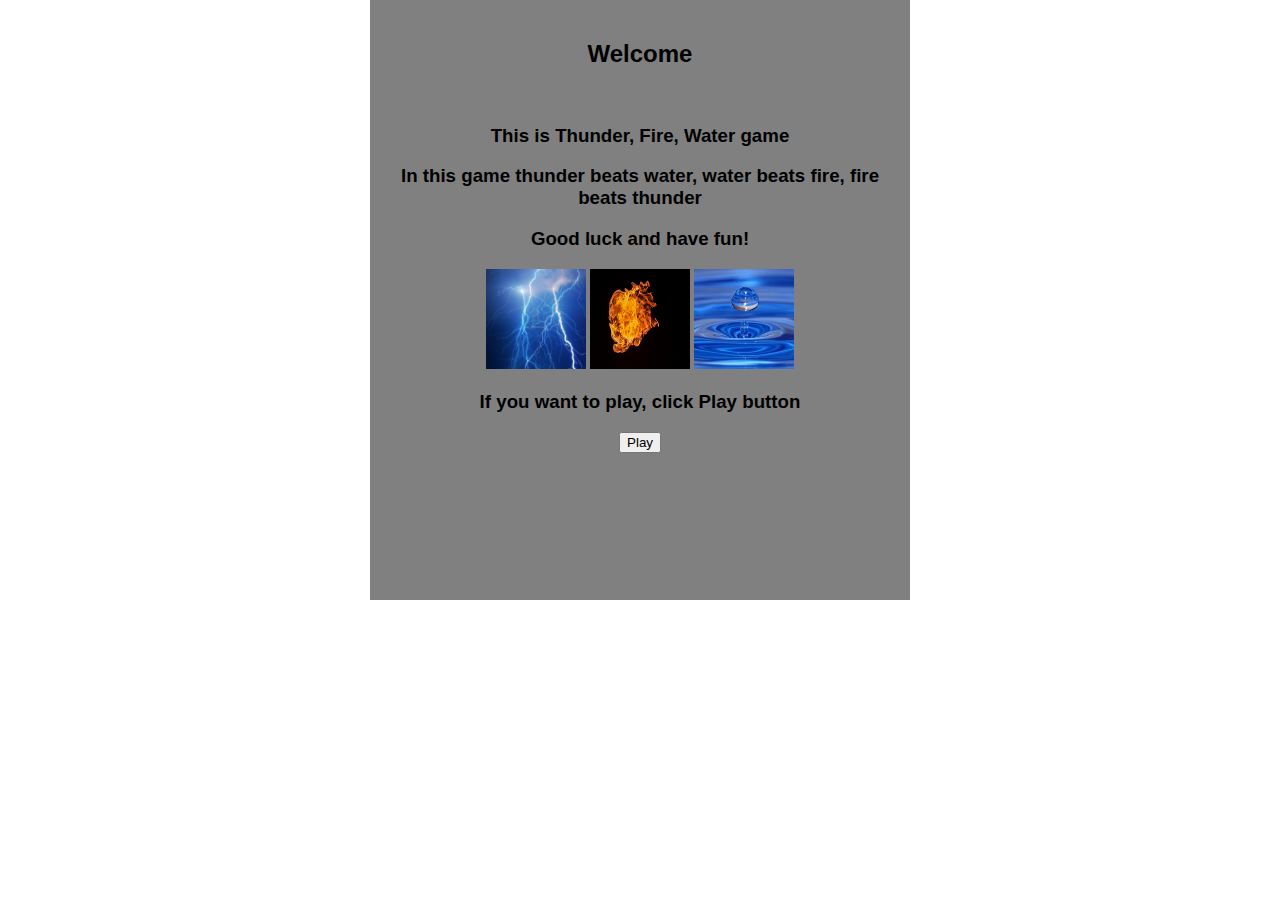
<file: index.html>
<!--Valentin Podgornyy-->

<!DOCTYPE html>
<html lang="en">
<head>
<meta charset="utf-8">
<title>TFW</title>
    
    <link rel="stylesheet" href="style.css">
    
</head>
<body>
    <div id="start" class="common">
        <h2>Welcome</h2>
        <br>
        <h3>This is Thunder, Fire, Water game</h3>
        <h3>In this game thunder beats water, water beats fire, fire beats thunder</h3>
        <h3>Good luck and have fun!</h3>
        <section>
    		<img src="thunder.jpg" class="row" alt="thunder photo">
       		<img src="fire.jpg" class="row" alt="fire photo">
    		<img src="water.jpg" class="row" alt="water photo">
       	</section>
        <h3>If you want to play, click Play button</h3>
        <button id ="showPlay">Play</button>
    </div>
    <div id="play" class="common">
        <section>	
    		<img src="thunder.jpg" class="row" id="rock" alt="thunder photo">
       		<img src="fire.jpg" class="row" id="paper" alt="fire photo">
    		<img src="water.jpg" class="row" id="scissors" alt="water photo">
       	</section><br>
        <section id="infoStyle">
            <h3 id="Round1">Round: </h3><h3 id="Round2">0</h3>
            <h2 id="Info">...</h2>
            <h4 id="Player1">Player: </h4><h4 id="Player2">0</h4>
    		<h4 id="Computer1">Computer: </h4><h4 id="Computer2">0</h4>
            <h4 id="Tie1">Tie: </h4><h4 id="Tie2">0</h4>
            <div id="off" class="common2">
                <button id="hideButton">Play again</button>
            </div>
            <div id="on" class="common2">
            </div>
       	</section><br>
    	<section>
    		<img src="thunder.jpg" class="row" id="rock2" alt="thunder photo">
       		<img src="fire.jpg" class="row" id="paper2" alt="fire photo">
    		<img src="water.jpg" class="row" id="scissors2" alt="water photo">
       	</section>
        <h5>To go back, click Exit button</h5>
        <button id ="showStart">Exit</button>
    </div>

<script src="script.js"></script>
    
</body>
</html>
</file>
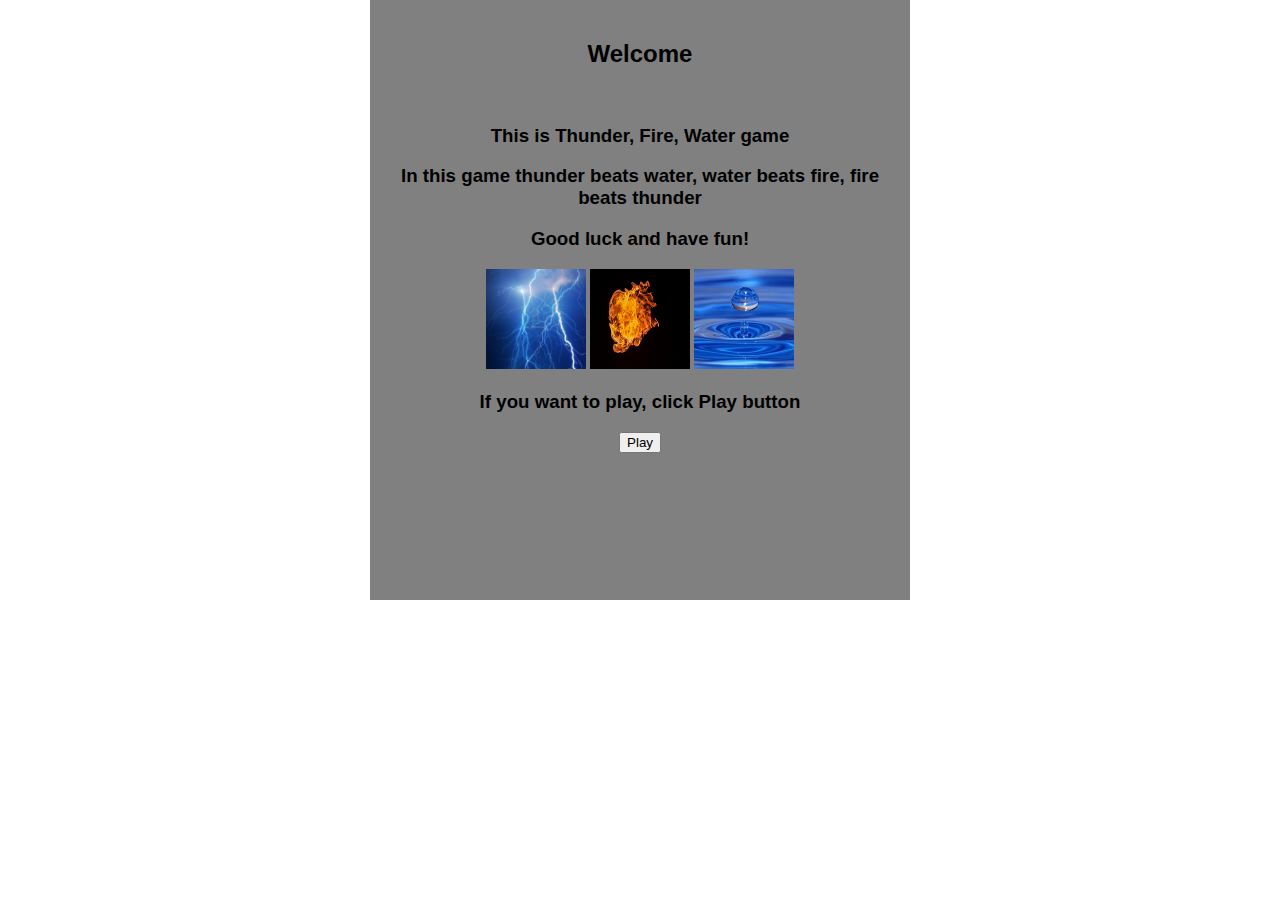
<file: RPS.html>
<!Valentin Podgornyy
<!DOCTYPE html>
<html lang="en">
<head>
<meta charset="utf-8">
<title>TFW</title>
    
    <link rel="stylesheet" href="style.css">
    
</head>
<body>
    <div id="start" class="common">
        <h2>Welcome</h2>
        <br>
        <h3>This is Thunder, Fire, Water game</h3>
        <h3>In this game thunder beats water, water beats fire, fire beats thunder</h3>
        <h3>Good luck and have fun!</h3>
        <section>
    		<img src="thunder.jpg" class="row" alt="thunder photo">
       		<img src="fire.jpg" class="row" alt="fire photo">
    		<img src="water.jpg" class="row" alt="water photo">
       	</section>
        <h3>If you want to play, click Play button</h3>
        <button id ="showPlay">Play</button>
    </div>
    <div id="play" class="common">
        <section>	
    		<img src="thunder.jpg" class="row" id="rock" alt="thunder photo">
       		<img src="fire.jpg" class="row" id="paper" alt="fire photo">
    		<img src="water.jpg" class="row" id="scissors" alt="water photo">
       	</section><br>
        <section id="infoStyle">
            <h3 id="Round1">Round: </h3><h3 id="Round2">0</h3>
            <h2 id="Info">...</h2>
            <h4 id="Player1">Player: </h4><h4 id="Player2">0</h4>
    		<h4 id="Computer1">Computer: </h4><h4 id="Computer2">0</h4>
            <h4 id="Tie1">Tie: </h4><h4 id="Tie2">0</h4>
            <div id="off" class="common2">
                <button id="hideButton">Play again</button>
            </div>
            <div id="on" class="common2">
            </div>
       	</section><br>
    	<section>
    		<img src="thunder.jpg" class="row" id="rock2" alt="thunder photo">
       		<img src="fire.jpg" class="row" id="paper2" alt="fire photo">
    		<img src="water.jpg" class="row" id="scissors2" alt="water photo">
       	</section>
        <h5>To go back, click Exit button</h5>
        <button id ="showStart">Exit</button>
    </div>

<script src="script.js"></script>
    
</body>
</html>
</file>
<file: style.css>
/*Valentin Podgornyy*/

body{/* this block of code control style of text and place everything in the middle */
    font-family: arial, helvetica, sans-serif;
    width: 540px;
    margin: 0 auto;
    }/* this block of code shows start window and set up colour of this window */
    #start{
        background-color: gray;
        display: block;
    }/* this block of code shows play window and set up colour of this window */
    #play{
        background-color: skyblue;
        display: none;
    }/* this block of code set up both windows size and put all the text inside the windows in the middle */
    .common{
        width:500px;
        height:560px;
        text-align:center;
        padding:20px;
        
    }/* this block of code just set up area where it cover and show "play again" button */
    .common2{
        background-color: skyblue;
        width:150px;
        height:30px;
        margin:auto;
        text-align:center;
    }
    .row{/* this block of code resize all the pictures to 100px by 100px */ 
        width:100px;
        height:100px;
    }/* this two blocks of code just cover and show "play again" button */
    #off{
        display: none;
    }
    #on{
        display: block;
    }/* this block of code set up information area */
    #infoStyle {
        width:304px;
        height:230px;
        border-style: solid;
        border-width: 3px;
        background-color: skyblue;
        margin:auto;
        text-align:center;
    }/* this 8 blocks of code set up information inline */
    #Round1 {
        display:inline-block;margin-right:10px;
    } 
    #Round2 {
        display:inline-block;
    } 
    #Player1 {
        display:inline-block;margin-right:10px;
    } 
    #Player2 {
        display:inline-block;margin-right:10px;
    } 
    #Computer1 {
        display:inline-block;margin-right:10px;
    } 
    #Computer2 {
        display:inline-block;margin-right:10px;
    }
    #Tie1 {
        display:inline-block;margin-right:10px;
    } 
    #Tie2 {
        display:inline-block;margin-right:10px;
    }
</file>
